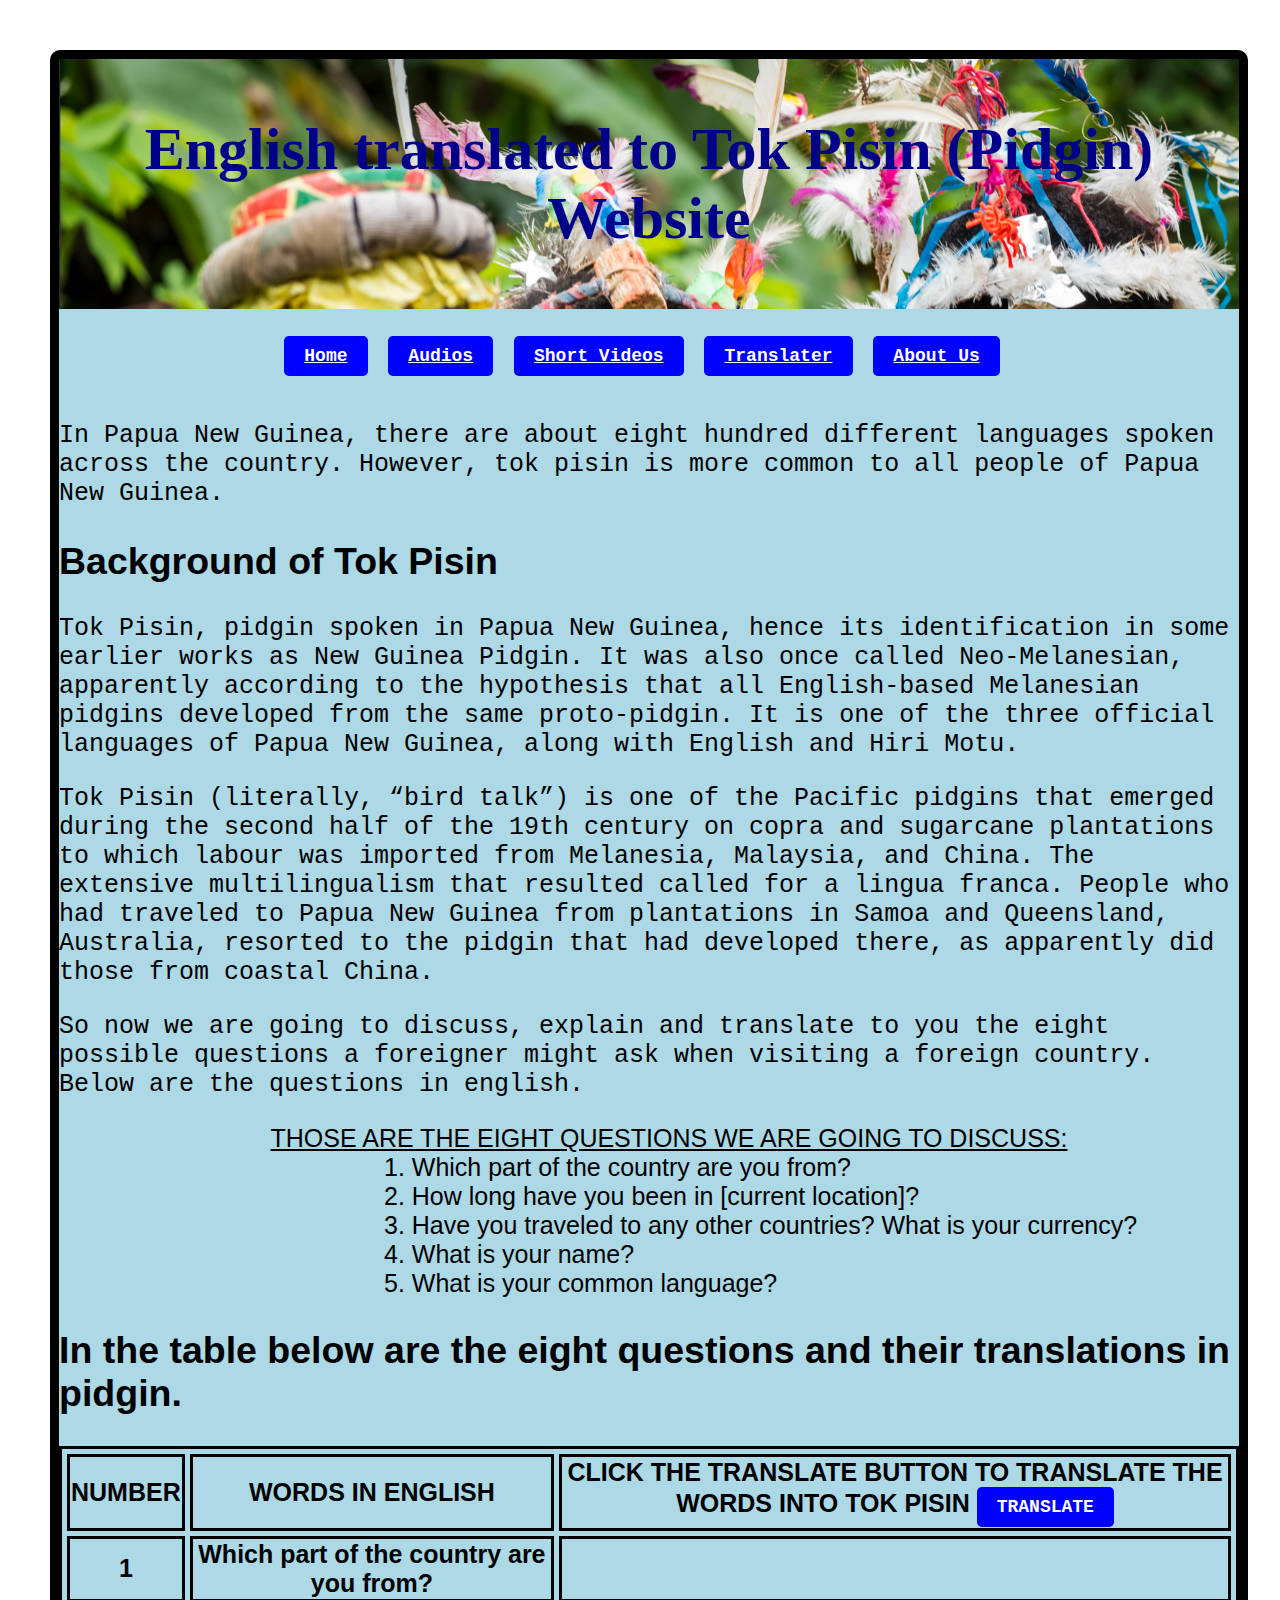
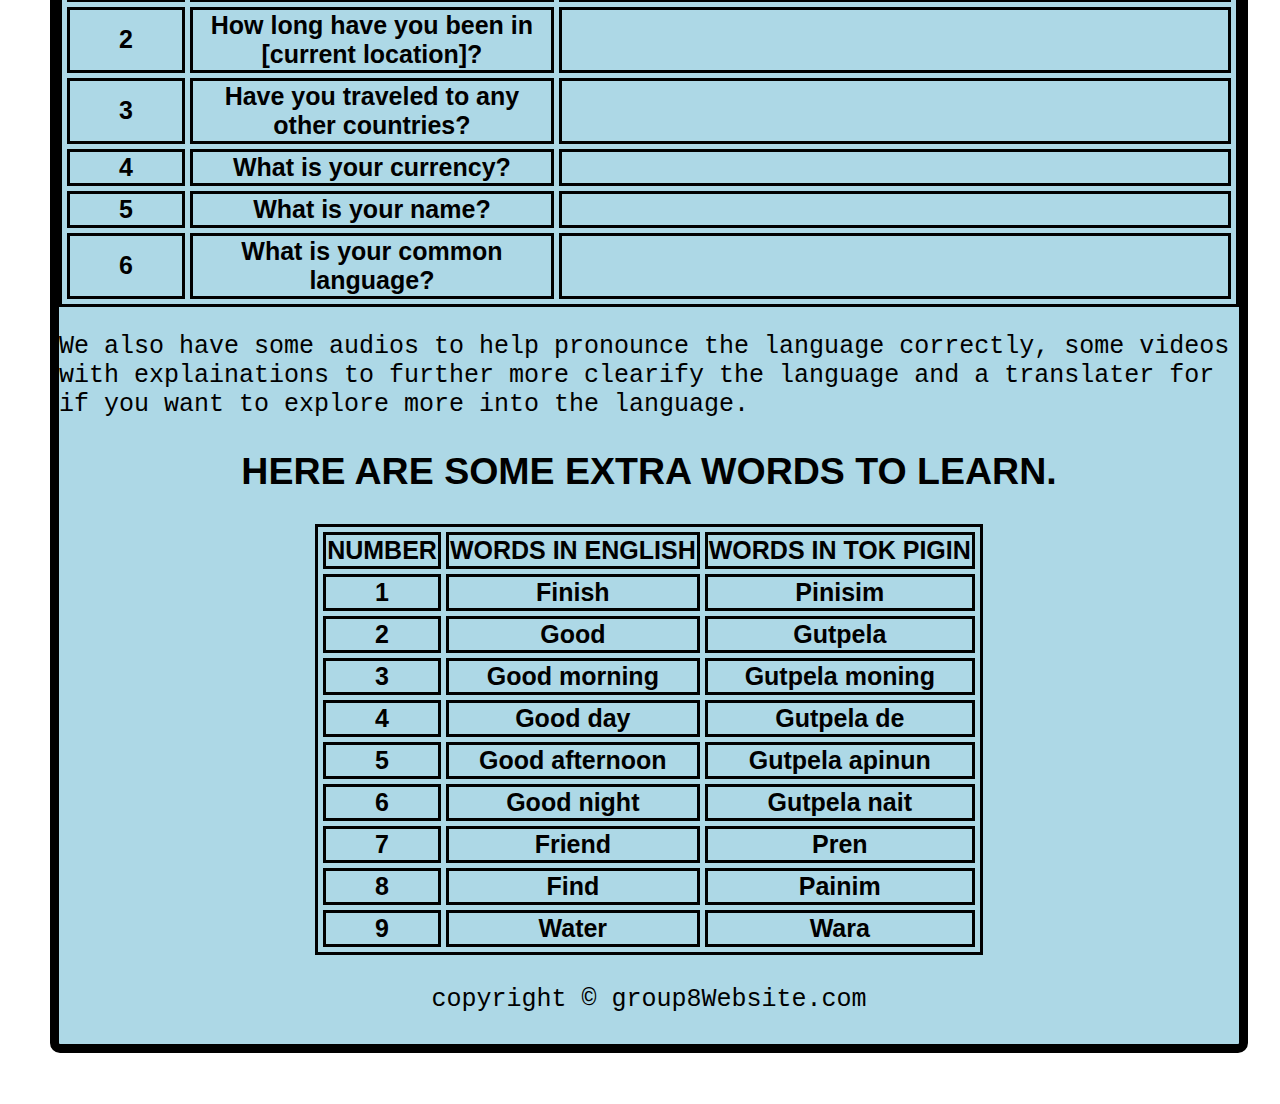
<file: index.html>
<!DOCTYPE html> <html> <head> <title> English To Tokpigin Translation Website. </title> <link rel="stylesheet" href="style.css">
<style> 
header { padding: 16px 50px; background-image: url('pic1.png'); } 
table, th, td { border: 3px solid black; border-spacing: 5px; } 
</style>               
</head> 
<body> 
<div class="container"> 
<header> 
<h1 align = "center">English translated to Tok Pisin (Pidgin) Website</h1>
</header>
<br><nav align = "center" > <a class ="button" href="home.html">Home</a> &nbsp; <a class ="button" href="audio.html">Audios</a>  &nbsp; <a class ="button" href="videos.html">Short Videos</a>  &nbsp; <a class ="button" href="translater.html">Translater</a>  &nbsp; <a class ="button" href="aboutus.html">About Us</a>  &nbsp; </nav></br>
<p align = "left">In Papua New Guinea, there are about eight hundred different languages spoken across the country. However, tok pisin is more common to all people of Papua New Guinea.</p>
<h2>Background of Tok Pisin</h2>
<p align = "left">Tok Pisin, pidgin spoken in Papua New Guinea, hence its identification in some earlier works as New Guinea Pidgin. It was also once called Neo-Melanesian, apparently according to the hypothesis that all English-based Melanesian pidgins developed from the same proto-pidgin. It is one of the three official languages of Papua New Guinea, along with English and Hiri Motu.</p>
<p align = "left">Tok Pisin (literally, “bird talk”) is one of the Pacific pidgins that emerged during the second half of the 19th century on copra and sugarcane plantations to which labour was imported from Melanesia, Malaysia, and China. The extensive multilingualism that resulted called for a lingua franca. People who had traveled to Papua New Guinea from plantations in Samoa and Queensland, Australia, resorted to the pidgin that had developed there, as apparently did those from coastal China. </p>
<p align = "left">So now we are going to discuss, explain and translate to you the eight possible questions a foreigner might ask when visiting a foreign country. Below are the questions in english. </p> 
<ol class="center"> <u>THOSE ARE THE EIGHT QUESTIONS WE ARE GOING TO DISCUSS: </u> <li>Which part of the country are you from? </li> <li>How long have you been in [current location]? </li><li>Have you traveled to any other countries? </li<li>What is your currency? </li> <li>What is your name?</li> <li>What is your common language?</li></ol>
<h2>In the table below are the eight questions and their translations in pidgin. </h2>
<table align = "center"><tr><th> NUMBER </th><th> WORDS IN ENGLISH </th><th>CLICK THE TRANSLATE BUTTON TO TRANSLATE THE WORDS INTO TOK PISIN <button type="button" class="button" onclick="myFunction()">TRANSLATE</button></th></tr><tr><th> 1 </th> <th> Which part of the country are you from? <th id="demo1"><script src="javascript.js"></script></th></tr> <tr><th> 2 </th><th>How long have you been in [current location]?</th><th id="demo2"><script src="javascript.js"></script></th></tr> <tr><th> 3 </th><th> Have you traveled to any other countries?  </th></th><th id="demo5"><script src="javascript.js"></script></th></tr><tr><th> 4 </th><th> What is your currency?</th><th id="demo6"><script src="javascript.js"></script></th></tr><tr><th> 5 </th><th> What is your name?</th><th id="demo7"><script src="javascript.js"></script></th></tr><tr><th> 6 </th><th> What is your common language?</th><th id="demo8"><script src="javascript.js"></script></th></tr></table>
<p align = "left">We also have some audios to help pronounce the language correctly, some videos with explainations to further more clearify the language and a translater for if you want to explore more into the language. </p>
<h2 align = "center">HERE ARE SOME EXTRA WORDS TO LEARN.</h2>
<table align = "center"><tr><th> NUMBER </th><th> WORDS IN ENGLISH </th><th> WORDS IN TOK PIGIN </th></tr><tr><th> 1 </th><th> Finish </th><th> Pinisim </th></tr><tr><th> 2 </th><th> Good  </th><th> Gutpela </th></tr><tr><th> 3 </th><th> Good morning </th><th> Gutpela moning </th></tr><tr><th> 4 </th><th> Good day </th><th> Gutpela de </th></tr><tr><th> 5 </th><th> Good afternoon </th><th> Gutpela apinun </th></tr><tr><th> 6 </th><th> Good night </th><th> Gutpela nait</th></tr><tr><th> 7 </th><th> Friend </th><th> Pren </th></tr><tr><th> 8 </th><th> Find</th><th> Painim </th></tr><tr><th> 9 </th><th> Water </th><th> Wara </th></tr></table><footer> <p> copyright &copy; group8Website.com </p> </footer></div> </body> </html>
</file>
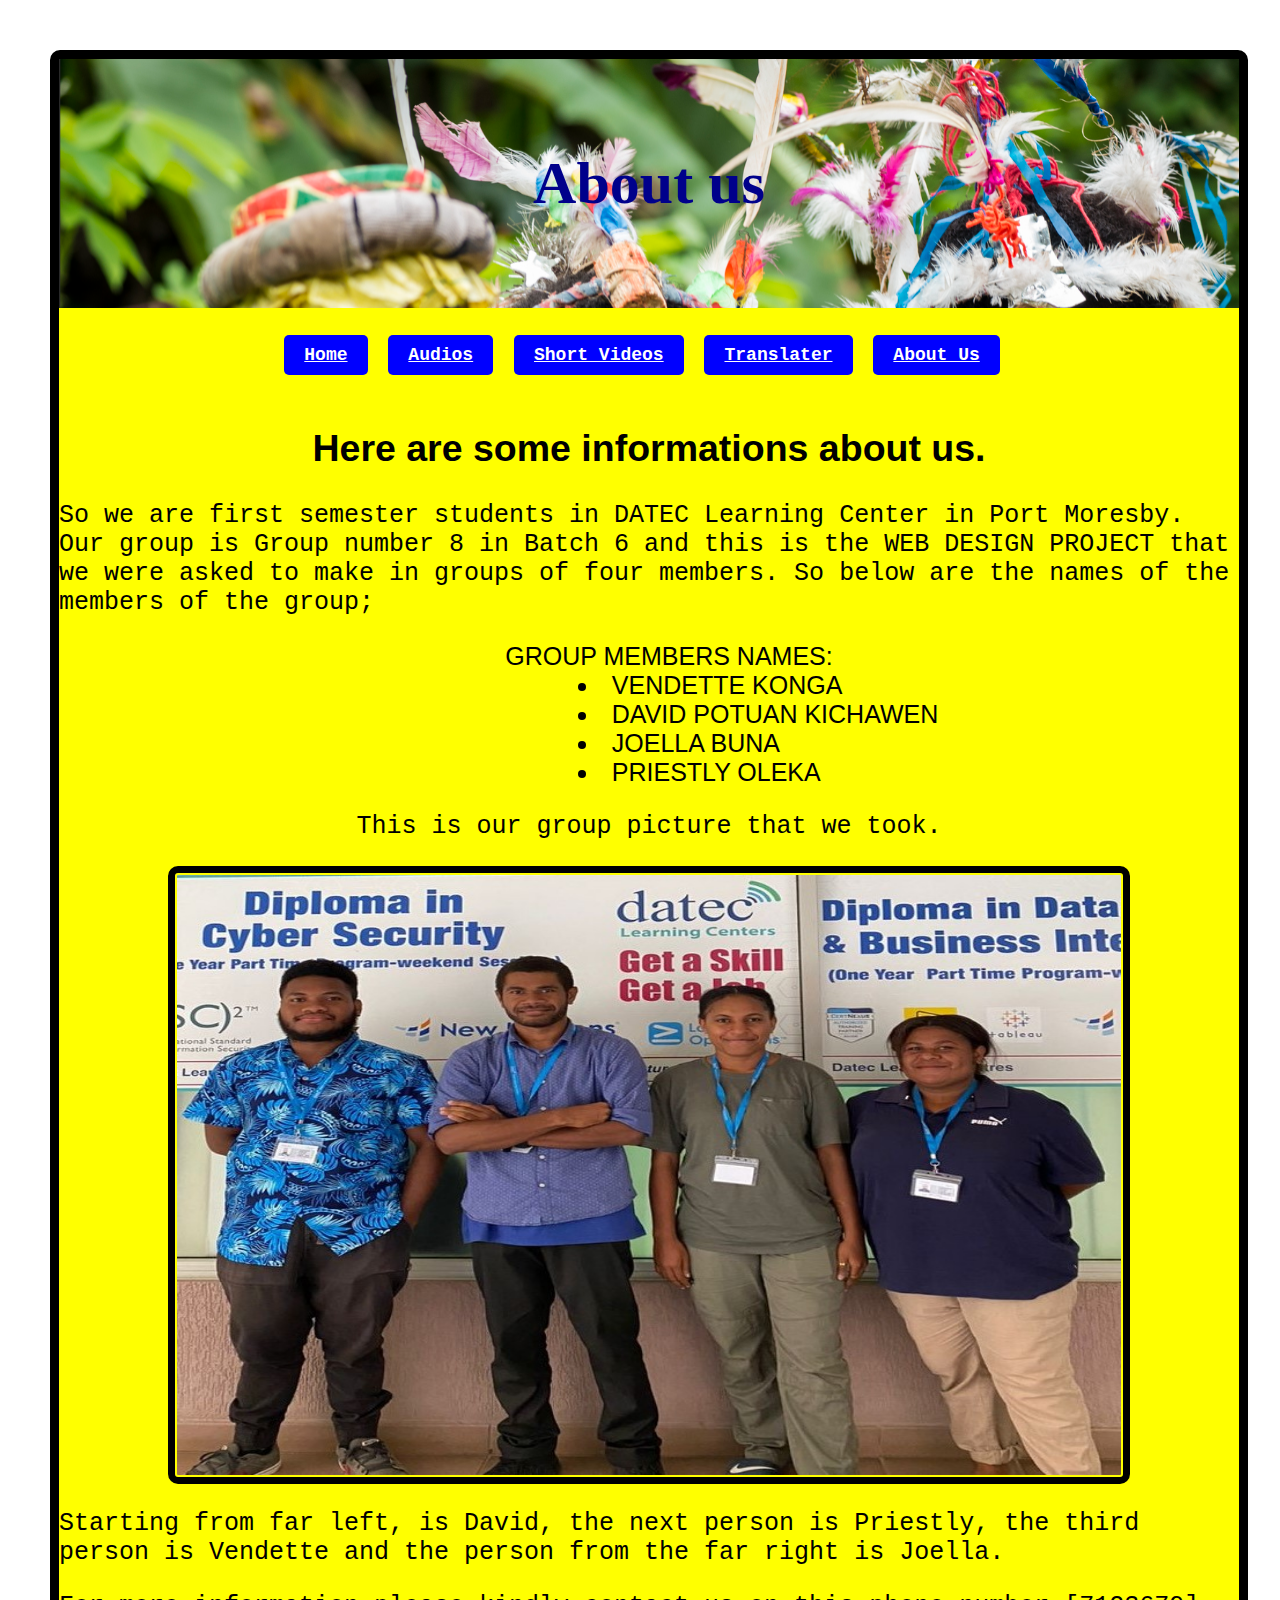
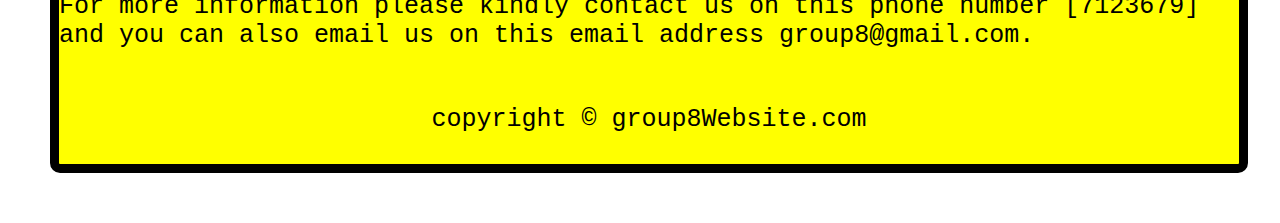
<file: aboutus.html>
<!DOCTYPE html> 
<html> 
<head> 
<title> English To Tokpigin Translation Website. </title> 
<link rel="stylesheet" href="style.css">
<style>
body  

.div {
   width: 48px;
   height: 48px;
}

div img {
   display:block;
   width: 80%;
   }
 
.container { 
      width: 100%;  
      background-color: yellow;
      } 

.float-img{
float: center;
margin: auto;
-moz-border-radius: 10px;
    border-radius: 10px;
display:block;
border: solid black 7px;
padding: 2px;
}

</style>
</head> 
<body>
<div class="container">  
<center>
<header>
<h1>About us</h1>
</header>
<br><nav align = "center" >
<a class ="button" href="home.html">Home</a> &nbsp;
<a class ="button" href="audio.html">Audios</a>  &nbsp;
<a class ="button" href="videos.html">Short Videos</a>  &nbsp;
<a class ="button" href="translater.html">Translater</a>  &nbsp;
<a class ="button" href="aboutus.html">About Us</a>  &nbsp;
</nav></br>
<h2>Here are some informations about us.</h2>
<p align = "left">So we are first semester students in DATEC Learning Center in Port Moresby. Our group is Group number 8 in Batch 6 and this is the WEB DESIGN PROJECT that we were asked to make in groups of four members. So below are the names of the members of the group;</p> 

<ul class="center"> GROUP MEMBERS NAMES:
   <li> VENDETTE  KONGA </li>
   <li> DAVID POTUAN KICHAWEN </li>
   <li> JOELLA BUNA </li>
   <li> PRIESTLY OLEKA </li>
</ul>

<p>This is our group picture that we took.</p>

<img src = "pic3.jpg" alt = "grouppic" height="600" width="500" class="float-img" />
<p align = "left">Starting from far left, is David, the next person is Priestly, the third person is Vendette and the person from the far right is Joella.  
<p align = "left">For more information please kindly contact us on this phone number [7123679] and you can also email us on this email address group8@gmail.com.</p>
 
</center>

 <footer> 
      <p> copyright &copy; group8Website.com </p> 
    </footer>

 </div> 
</body> 
</html>
</file>
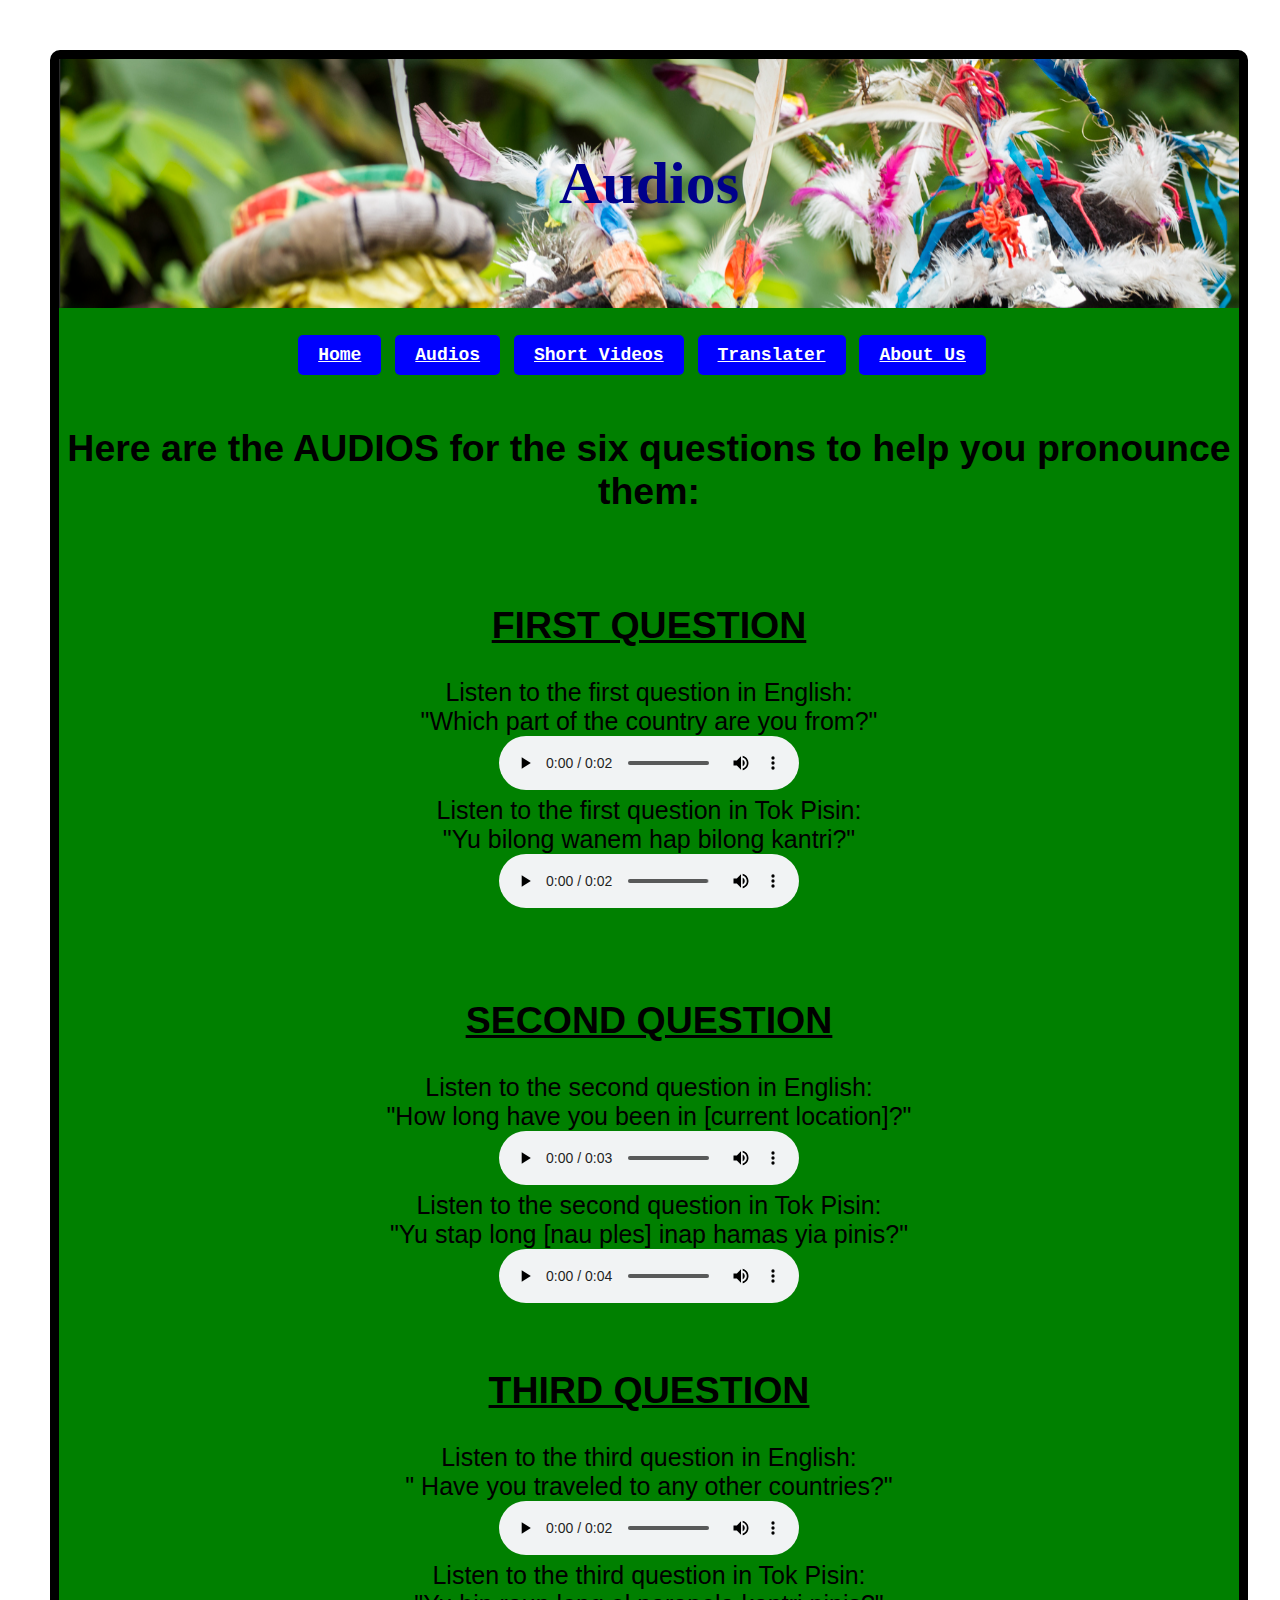
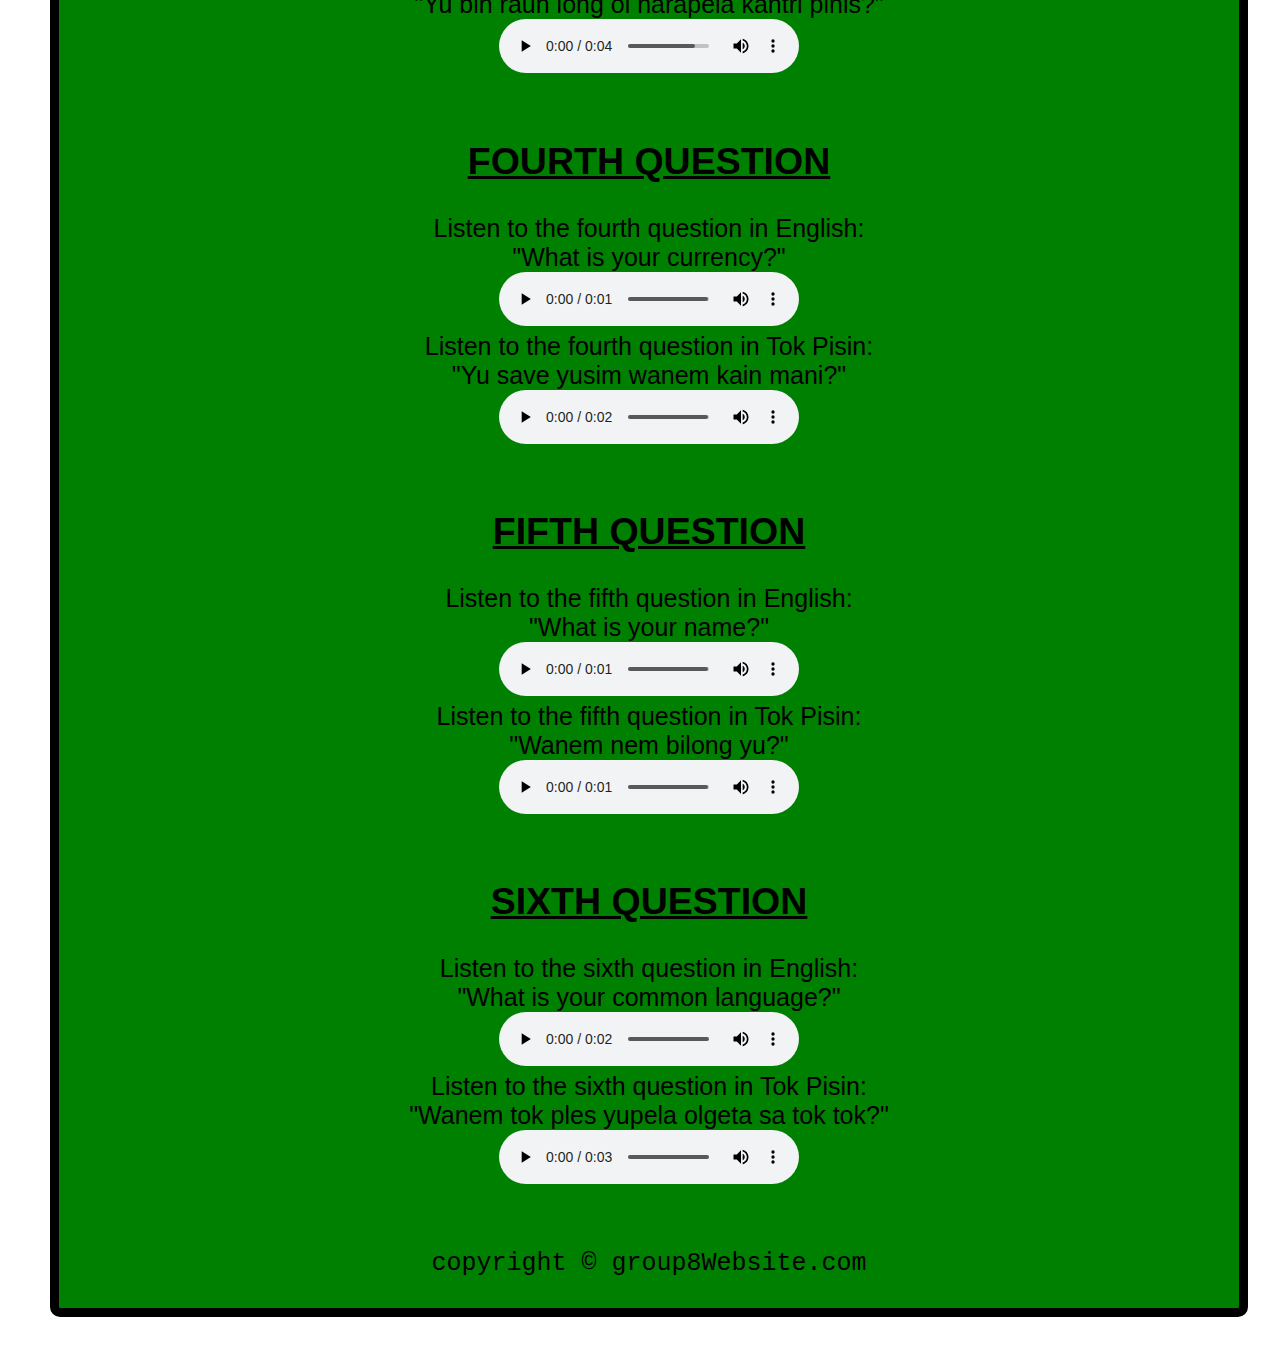
<file: audio.html>
<!DOCTYPE html>
<html>
   <head>
      <title>Translations in Audios.</title>
<link rel="stylesheet" href="style.css">
<style> 
   .container { 
      width: 100%;  
      background: green; 
      } 
    
</style>
   </head>
   <body>
<div class="container"> 
<center>
<header> 
      <h1 align = "center">Audios</h1>
    </header>
<br><nav align = "center" ><a class ="button" href="home.html">Home</a> &nbsp;<a class ="button" href="audio.html">Audios</a>  &nbsp;<a class ="button" href="videos.html">Short Videos</a>  &nbsp;<a class ="button" href="translater.html">Translater</a>  &nbsp;<a class ="button" href="aboutus.html">About Us</a>  &nbsp;</nav></br>
<h2 align = "center">Here are the AUDIOS for the six questions to help you pronounce them:</h2><br/>
<figure align = "center">
<h2 align = "center"><u>FIRST QUESTION</u></h2>
    <figcaption>Listen to the first question in English: </figcaption>
    <figcaption>"Which part of the country are you from?"</figcaption>
  <audio controls src="audio 10.mp3"></audio>
  <figcaption>Listen to the first question in Tok Pisin: </figcaption>
  <figcaption>"Yu bilong wanem hap bilong kantri?"</figcaption>
  <audio controls src="audio1.mp3"></audio>
  </figure><br/>
<h2 align = "center"><u>SECOND QUESTION</u></h2>
    <figcaption>Listen to the second question in English: </figcaption>
    <figcaption>"How long have you been in [current location]?"</figcaption>
  <audio controls src="audio 4.mp3"></audio>
  <figcaption>Listen to the second question in Tok Pisin: </figcaption>
  <figcaption>"Yu stap long [nau ples] inap hamas yia pinis?"</figcaption>
  <audio controls src="audio 6.mp3"></audio>
  </figure>
<br><br/>
<h2 align = "center"><u>THIRD QUESTION</u></h2>
    <figcaption>Listen to the third question in English: </figcaption>
    <figcaption>" Have you traveled to any other countries?"</figcaption>
  <audio controls src="audio 12.mp3"></audio>
  <figcaption>Listen to the third question in Tok Pisin: </figcaption>
  <figcaption>"Yu bin raun long ol narapela kantri pinis?"</figcaption>
  <audio controls src="audio 5.mp3"></audio>
  </figure><br><br/>
<h2 align = "center"><u>FOURTH QUESTION</u></h2>
    <figcaption>Listen to the fourth question in English: </figcaption>
    <figcaption>"What is your currency?"</figcaption>
  <audio controls src="audio 9.mp3"></audio>
  <figcaption>Listen to the fourth question in Tok Pisin: </figcaption>
  <figcaption>"Yu save yusim wanem kain mani?"</figcaption>
  <audio controls src="audio 2.mp3"></audio>
  </figure><br><br/>
<h2 align = "center"><u>FIFTH QUESTION</u></h2>
    <figcaption>Listen to the fifth question in English: </figcaption>
    <figcaption>"What is your name?"</figcaption>
  <audio controls src="audio13.mp3"></audio>
  <figcaption>Listen to the fifth question in Tok Pisin: </figcaption>
  <figcaption>"Wanem nem bilong yu?"</figcaption>
  <audio controls src="audio15.mp3"></audio>
  </figure><br><br/>
<h2 align = "center" class="big"><u>SIXTH QUESTION</u></h2>
    <figcaption>Listen to the sixth question in English: </figcaption>
    <figcaption>"What is your common language?"</figcaption>
  <audio controls src="audio14.mp3"></audio>
  <figcaption>Listen to the sixth question in Tok Pisin: </figcaption>
  <figcaption>"Wanem tok ples yupela olgeta sa tok tok?"</figcaption>
  <audio controls src="audio16.mp3"></audio>
  </figure><br><br/>

 <footer> 
      <p> copyright &copy; group8Website.com </p> 
    </footer>

</div> 
</center>
</body>
</html>
</file>
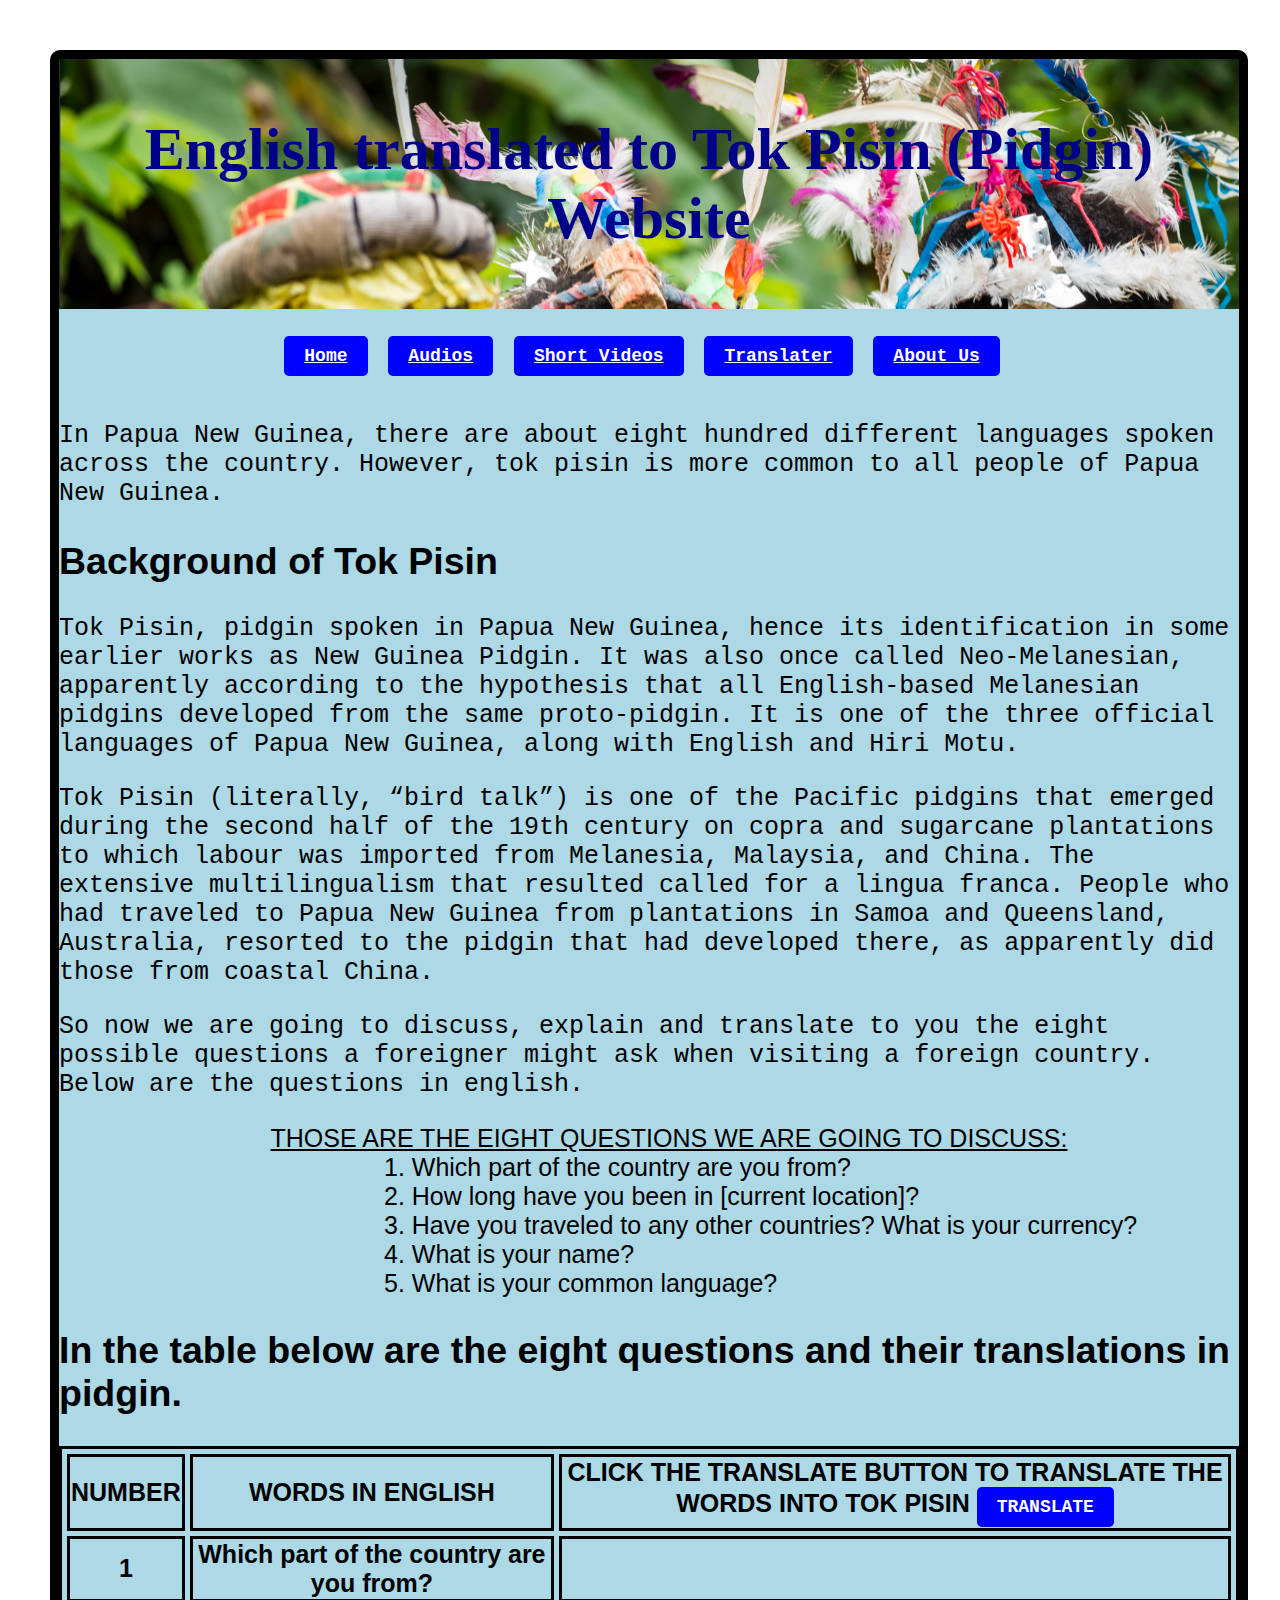
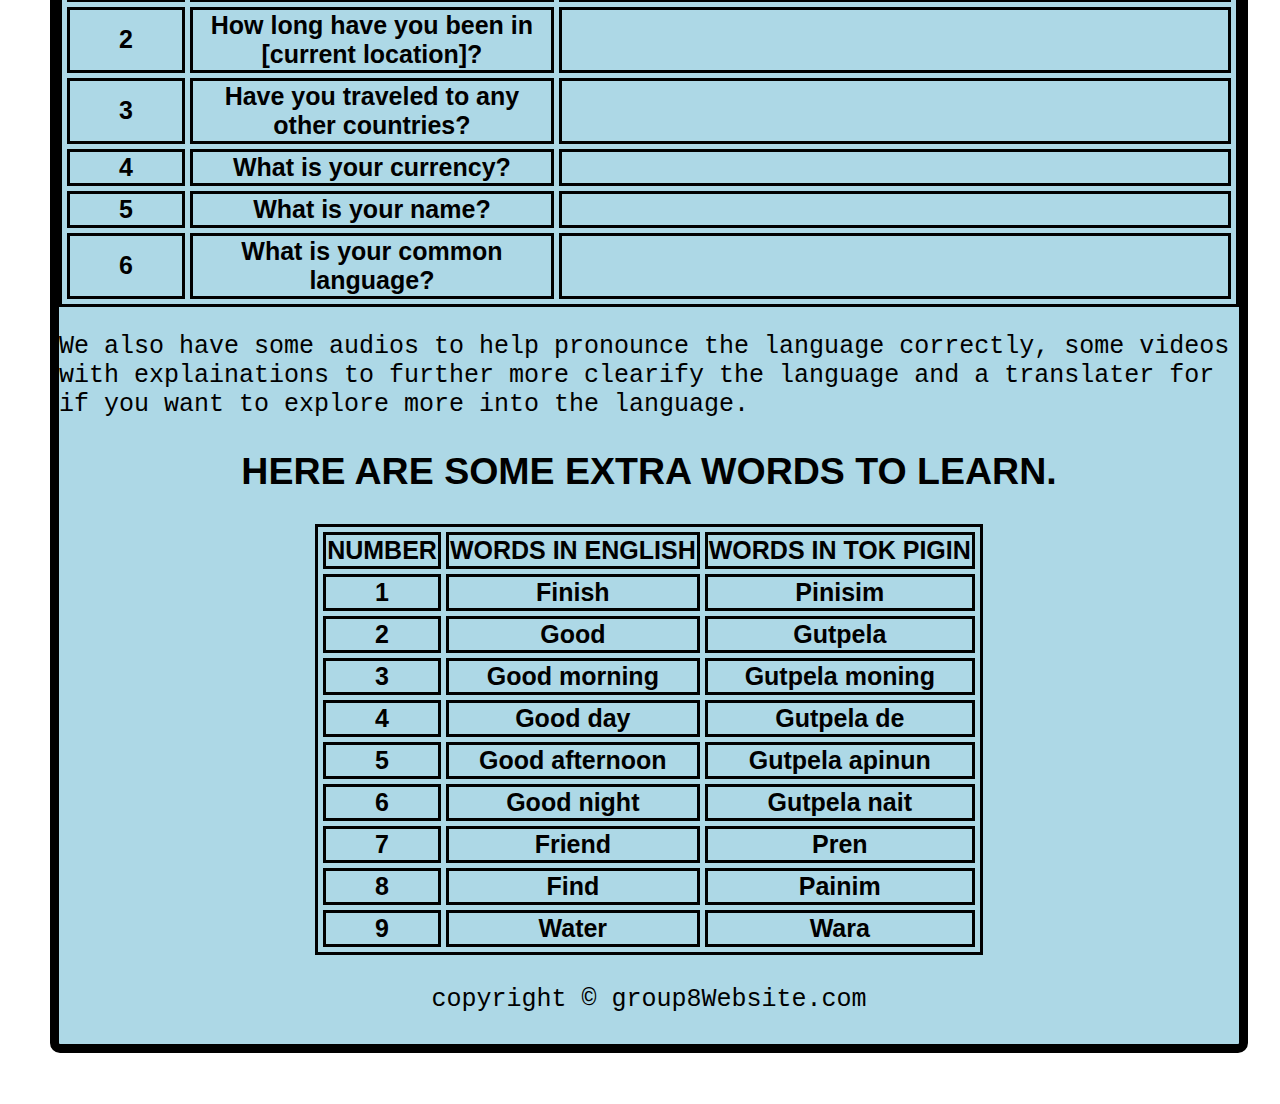
<file: home.html>
<!DOCTYPE html> <html> <head> <title> English To Tokpigin Translation Website. </title> <link rel="stylesheet" href="style.css">
<style> 
header { padding: 16px 50px; background-image: url('pic1.png'); } 
table, th, td { border: 3px solid black; border-spacing: 5px; } 
</style>               
</head> 
<body> 
<div class="container"> 
<header> 
<h1 align = "center">English translated to Tok Pisin (Pidgin) Website</h1>
</header>
<br><nav align = "center" > <a class ="button" href="home.html">Home</a> &nbsp; <a class ="button" href="audio.html">Audios</a>  &nbsp; <a class ="button" href="videos.html">Short Videos</a>  &nbsp; <a class ="button" href="translater.html">Translater</a>  &nbsp; <a class ="button" href="aboutus.html">About Us</a>  &nbsp; </nav></br>
<p align = "left">In Papua New Guinea, there are about eight hundred different languages spoken across the country. However, tok pisin is more common to all people of Papua New Guinea.</p>
<h2>Background of Tok Pisin</h2>
<p align = "left">Tok Pisin, pidgin spoken in Papua New Guinea, hence its identification in some earlier works as New Guinea Pidgin. It was also once called Neo-Melanesian, apparently according to the hypothesis that all English-based Melanesian pidgins developed from the same proto-pidgin. It is one of the three official languages of Papua New Guinea, along with English and Hiri Motu.</p>
<p align = "left">Tok Pisin (literally, “bird talk”) is one of the Pacific pidgins that emerged during the second half of the 19th century on copra and sugarcane plantations to which labour was imported from Melanesia, Malaysia, and China. The extensive multilingualism that resulted called for a lingua franca. People who had traveled to Papua New Guinea from plantations in Samoa and Queensland, Australia, resorted to the pidgin that had developed there, as apparently did those from coastal China. </p>
<p align = "left">So now we are going to discuss, explain and translate to you the eight possible questions a foreigner might ask when visiting a foreign country. Below are the questions in english. </p> 
<ol class="center"> <u>THOSE ARE THE EIGHT QUESTIONS WE ARE GOING TO DISCUSS: </u> <li>Which part of the country are you from? </li> <li>How long have you been in [current location]? </li><li>Have you traveled to any other countries? </li<li>What is your currency? </li> <li>What is your name?</li> <li>What is your common language?</li></ol>
<h2>In the table below are the eight questions and their translations in pidgin. </h2>
<table align = "center"><tr><th> NUMBER </th><th> WORDS IN ENGLISH </th><th>CLICK THE TRANSLATE BUTTON TO TRANSLATE THE WORDS INTO TOK PISIN <button type="button" class="button" onclick="myFunction()">TRANSLATE</button></th></tr><tr><th> 1 </th> <th> Which part of the country are you from? <th id="demo1"><script src="javascript.js"></script></th></tr> <tr><th> 2 </th><th>How long have you been in [current location]?</th><th id="demo2"><script src="javascript.js"></script></th></tr> <tr><th> 3 </th><th> Have you traveled to any other countries?  </th></th><th id="demo5"><script src="javascript.js"></script></th></tr><tr><th> 4 </th><th> What is your currency?</th><th id="demo6"><script src="javascript.js"></script></th></tr><tr><th> 5 </th><th> What is your name?</th><th id="demo7"><script src="javascript.js"></script></th></tr><tr><th> 6 </th><th> What is your common language?</th><th id="demo8"><script src="javascript.js"></script></th></tr></table>
<p align = "left">We also have some audios to help pronounce the language correctly, some videos with explainations to further more clearify the language and a translater for if you want to explore more into the language. </p>
<h2 align = "center">HERE ARE SOME EXTRA WORDS TO LEARN.</h2>
<table align = "center"><tr><th> NUMBER </th><th> WORDS IN ENGLISH </th><th> WORDS IN TOK PIGIN </th></tr><tr><th> 1 </th><th> Finish </th><th> Pinisim </th></tr><tr><th> 2 </th><th> Good  </th><th> Gutpela </th></tr><tr><th> 3 </th><th> Good morning </th><th> Gutpela moning </th></tr><tr><th> 4 </th><th> Good day </th><th> Gutpela de </th></tr><tr><th> 5 </th><th> Good afternoon </th><th> Gutpela apinun </th></tr><tr><th> 6 </th><th> Good night </th><th> Gutpela nait</th></tr><tr><th> 7 </th><th> Friend </th><th> Pren </th></tr><tr><th> 8 </th><th> Find</th><th> Painim </th></tr><tr><th> 9 </th><th> Water </th><th> Wara </th></tr></table><footer> <p> copyright &copy; group8Website.com </p> </footer></div> </body> </html>
</file>
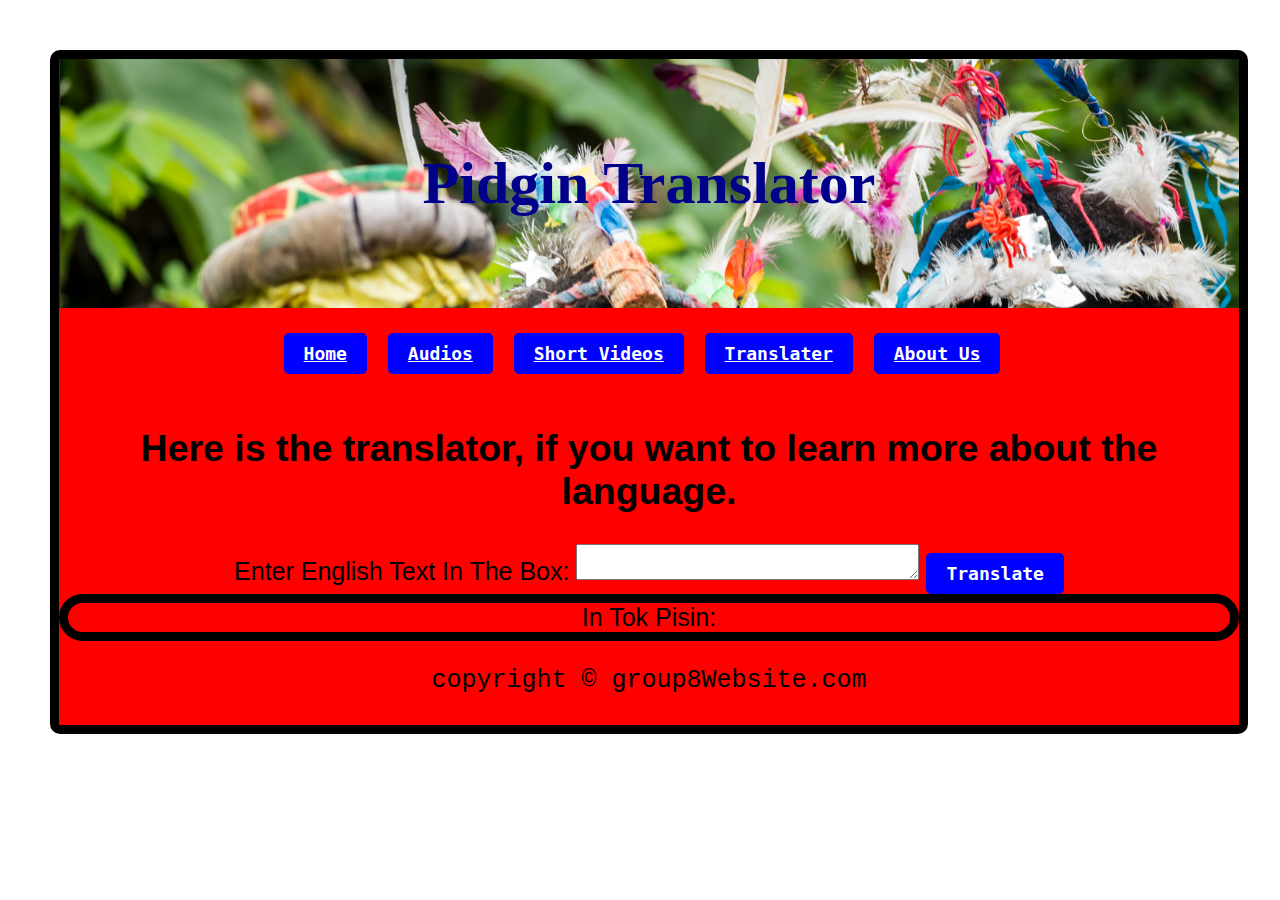
<file: translater.html>
<!DOCTYPE html>
<html lang="en">
<head>
<meta charset="UTF-8">
<meta name="viewport" content="width=device-width, initial-scale=1.0">
<title>Translator</title>
<link rel="stylesheet" href="style.css">
<style>
    body {
        font-family: Arial, sans-serif;
        text-align: center;
    }
 .container { 
      width: 100%;  
      background: red; 
      margin: auto;
      }

    input[type="text"] {
        padding: 8px;
        margin: 10px;
    }
 
    button:hover {
        background-color: #0056b3;
    }
    p {
        margin-top: 20px;
    }
footer { 
      background: none; 
      text-align: center; 
      padding: 5px; 
      }
</style>
</head>
<body>
<div class="container">
<header> 

<h1 align = "center">Pidgin Translator</h1>

</header>
<br><nav align = "center" >
<a class ="button" href="index.html">Home</a> &nbsp;
<a class ="button" href="audio.html">Audios</a>  &nbsp;
<a class ="button" href="videos.html">Short Videos</a>  &nbsp;
<a class ="button" href="translater.html">Translater</a>  &nbsp;
<a class ="button" href="aboutus.html">About Us</a>  &nbsp;
</nav></br>
<h2 align = "center">Here is the translator, if you want to learn more about the language. </h2>
  <main>
        <form id="translationForm">
            <label for="englishText">Enter English Text In The Box:</label>
            <textarea id="englishText" rows="2" cols="40" required></textarea>
            <input type="submit" class="button" value="Translate">
        </form>
        <div id="result" class="result" >In Tok Pisin:</div>
    </main>
 <script>
        document.getElementById('translationForm').addEventListener('submit', function(event) {
            event.preventDefault();
            const englishText = document.getElementById('englishText').value;
            const translatedText = translateToTokPisin(englishText);
            document.getElementById('result').innerText = translatedText;
        });

        function translateToTokPisin(text) {
            const dictionary = {
             
                "jump": "kalap",
                "mine": "blomi",
                "fine": "orait",
                "deny": "nogat",
                "throw": "tromoi",
                "air": "win",
                "stand": "sanap",
                "woman": "meri",
                "child": "pikinini",
                "food": "kaikai",
                "water": "wara",
                "down": "tamblo",
                "sit": "sindaun",
                "find": "painim",
                "run": "ron",
                "what": "wanem",
                "bath": "waswas",
                "walk": "wokabaut",
                "hear": "harim",
                "learn": "lainim",
                "rubbish": "pipia",
                "hold": "holim",
                "bye": "tata",
                "buy": "baim",
                "hurry": "hariap",
                "get": "kisim",
                "sale": "salim",
                "lie": "giaman",
                "good": "gudpela",
                "love": "laikim",
                "afraid": "poret",
                "small": "liklik",
                "big": "bigpla",
                "father": "papa",
                "mother": "mama",
                "brother": "bata",
                "sister": "susa",
                "afternoon": "avinoon",
                "me": "mi",
                "you":"yu",
                "i'am":"me",
                "coming":"kam",
                "hospital":"hausik",
                "we":"yumi",
                "catch":"kets",
            };
           

            const words = text.toLowerCase().split(' ');
            const translatedWords = words.map(word => dictionary[word] || word);
            return translatedWords.join(' ');
        }
    </script>
<footer> 
      <p> copyright &copy; group8Website.com </p> 
    </footer>
</div>
</body>
</html>
</file>
<file: style.css>
body { 
      font: 25px Arial, sans-serif; 
      margin: 50px; 
      } 
    header { 
      padding: 50px 50px; 
      background-image: url('pic1.png');      
      } 
    header h1 { 
      font-size: 60px; 
      }
   .container { 
      width: 100%;  
      background: lightblue; 
      margin: auto;
      -moz-border-radius: 10px;
    border-radius: 10px;
      } 
      h1{
         color:darkblue;
         font-family:verdana;
         font-size:25%;
        }
      p{
         color:dark blue;
         font-family:courier;
         font-size:100%;
       }
   footer { 
      background: none; 
      text-align: center; 
      padding: 5px; 
      } 
   .button {
        padding: 10px 20px;
        //margin-left: 10px;
        background-color: blue;
        border-radius:5px;
        font-weight:bold;
        font-size:18px;
       font-family:monospace;
         margin: auto;
        color: white;
        border: none;
        text-align:center;
        cursor: pointer;
    }
div {
  border: 9px solid;
  border-radius: 25px;
}
.center
{
 text-align: center;
 list-style-position: inside;
}
ol.center li
{
 text-align: left;
 margin-left: 25%;
}
ul.center li
{
 text-align: left;
 margin-left: 42%;
}
.bg-modal{
  width: 100%;
  height: 100%;
  background-color: black; 
  opacity:0.7;
  position:absolute;
  top:0;
}
</file>
